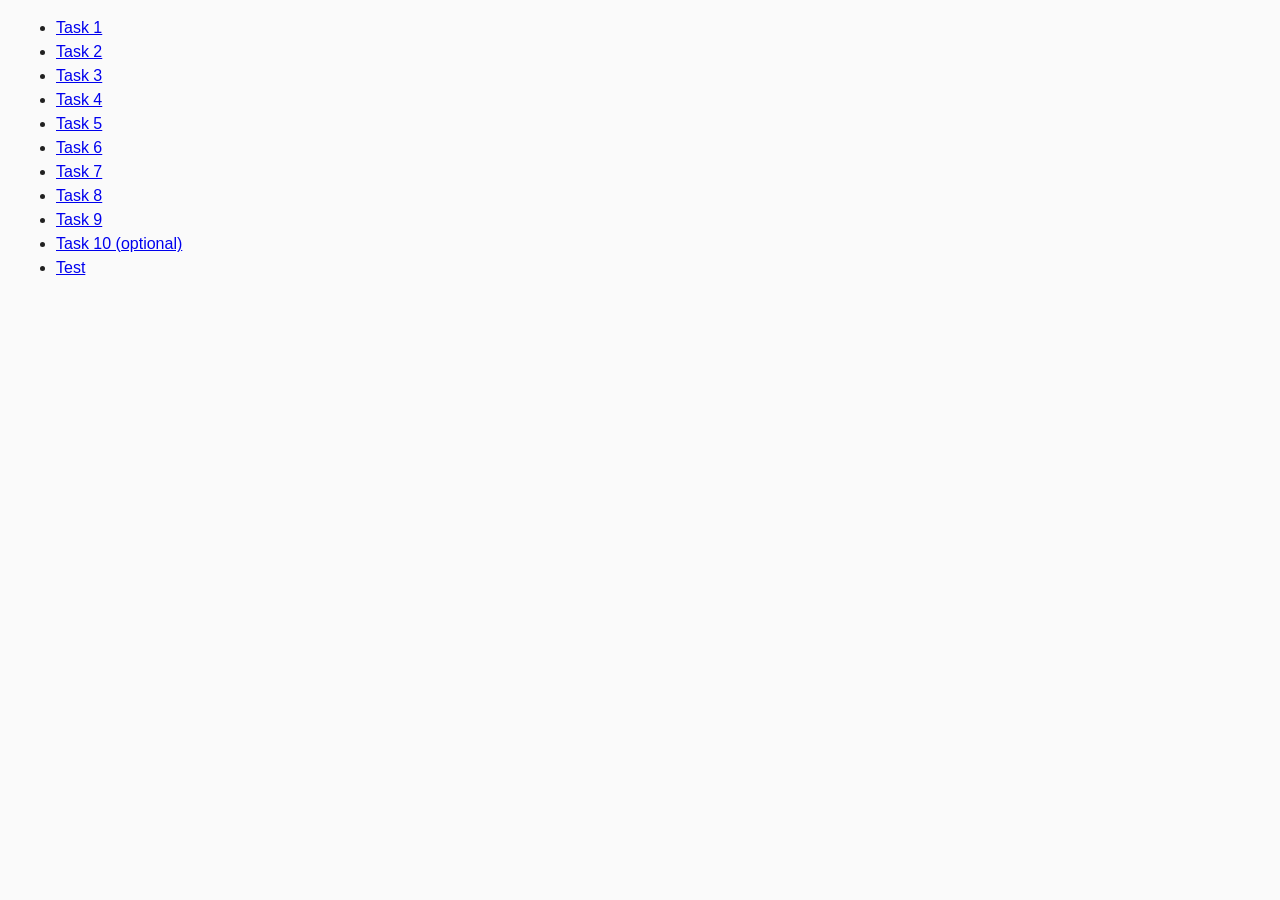
<file: index.html>
<!DOCTYPE html>
<html lang="ru">
  <head>
    <meta charset="UTF-8" />
    <meta http-equiv="X-UA-Compatible" content="IE=edge" />
    <meta name="viewport" content="width=device-width, initial-scale=1.0" />
    <title>Homework 6</title>
    <link rel="stylesheet" href="css/common.css" />
  </head>
  <body>
    <ul>
      <li><a href="task-01.html">Task 1</a></li>
      <li><a href="task-02.html">Task 2</a></li>
      <li><a href="task-03.html">Task 3</a></li>
      <li><a href="task-04.html">Task 4</a></li>
      <li><a href="task-05.html">Task 5</a></li>
      <li><a href="task-06.html">Task 6</a></li>
      <li><a href="task-07.html">Task 7</a></li>
      <li><a href="task-08.html">Task 8</a></li>
      <li><a href="task-09.html">Task 9</a></li>
      <li><a href="task-10.html">Task 10 (optional)</a></li>
      <li><a href="test.html">Test</a></li>
    </ul>
  </body>
</html>
</file>
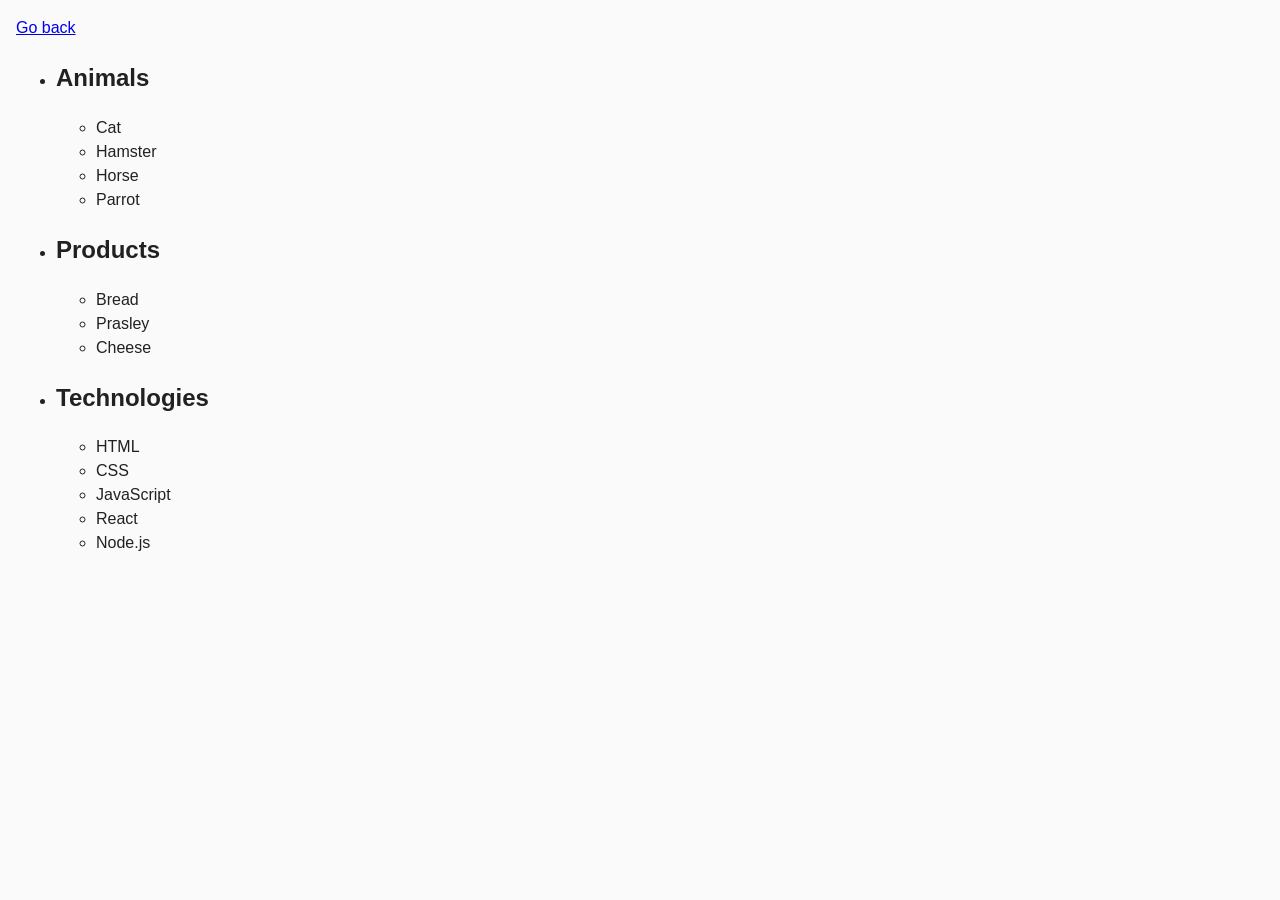
<file: task-01.html>
<!DOCTYPE html>
<html lang="ru">
  <head>
    <meta charset="UTF-8" />
    <meta http-equiv="X-UA-Compatible" content="IE=edge" />
    <meta name="viewport" content="width=device-width, initial-scale=1.0" />
    <title>Task 1</title>
    <link rel="stylesheet" href="css/common.css" />
  </head>
  <body>
    <p><a href="index.html">Go back</a></p>

    <ul id="categories">
      <li class="item">
        <h2>Animals</h2>

        <ul>
          <li>Cat</li>
          <li>Hamster</li>
          <li>Horse</li>
          <li>Parrot</li>
        </ul>
      </li>
      <li class="item">
        <h2>Products</h2>

        <ul>
          <li>Bread</li>
          <li>Prasley</li>
          <li>Cheese</li>
        </ul>
      </li>
      <li class="item">
        <h2>Technologies</h2>

        <ul>
          <li>HTML</li>
          <li>CSS</li>
          <li>JavaScript</li>
          <li>React</li>
          <li>Node.js</li>
        </ul>
      </li>
    </ul>

    <script src="js/task-01.js" type="module"></script>
  </body>
</html>
</file>
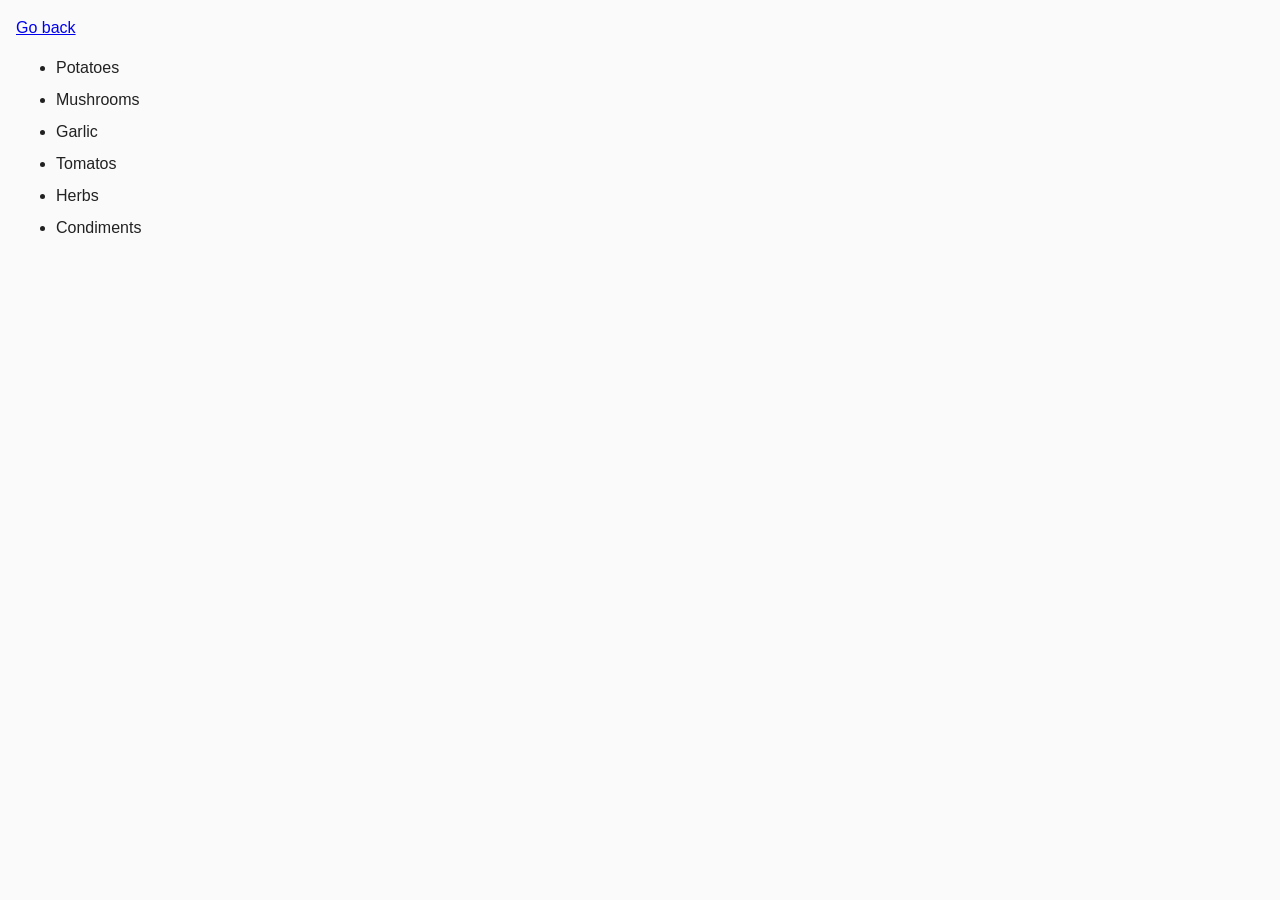
<file: task-02.html>
<!DOCTYPE html>
<html lang="ru">
  <head>
    <meta charset="UTF-8" />
    <meta http-equiv="X-UA-Compatible" content="IE=edge" />
    <meta name="viewport" content="width=device-width, initial-scale=1.0" />
    <title>Task 2</title>
    <link rel="stylesheet" href="css/common.css" />
    <style>
      .item {
        font-weight: 500;
      }

      .item:not(:last-child) {
        margin-bottom: 8px;
      }
    </style>
  </head>
  <body>
    <p><a href="index.html">Go back</a></p>

    <ul id="ingredients"></ul>

    <script src="js/task-02.js" type="module"></script>
  </body>
</html>
</file>
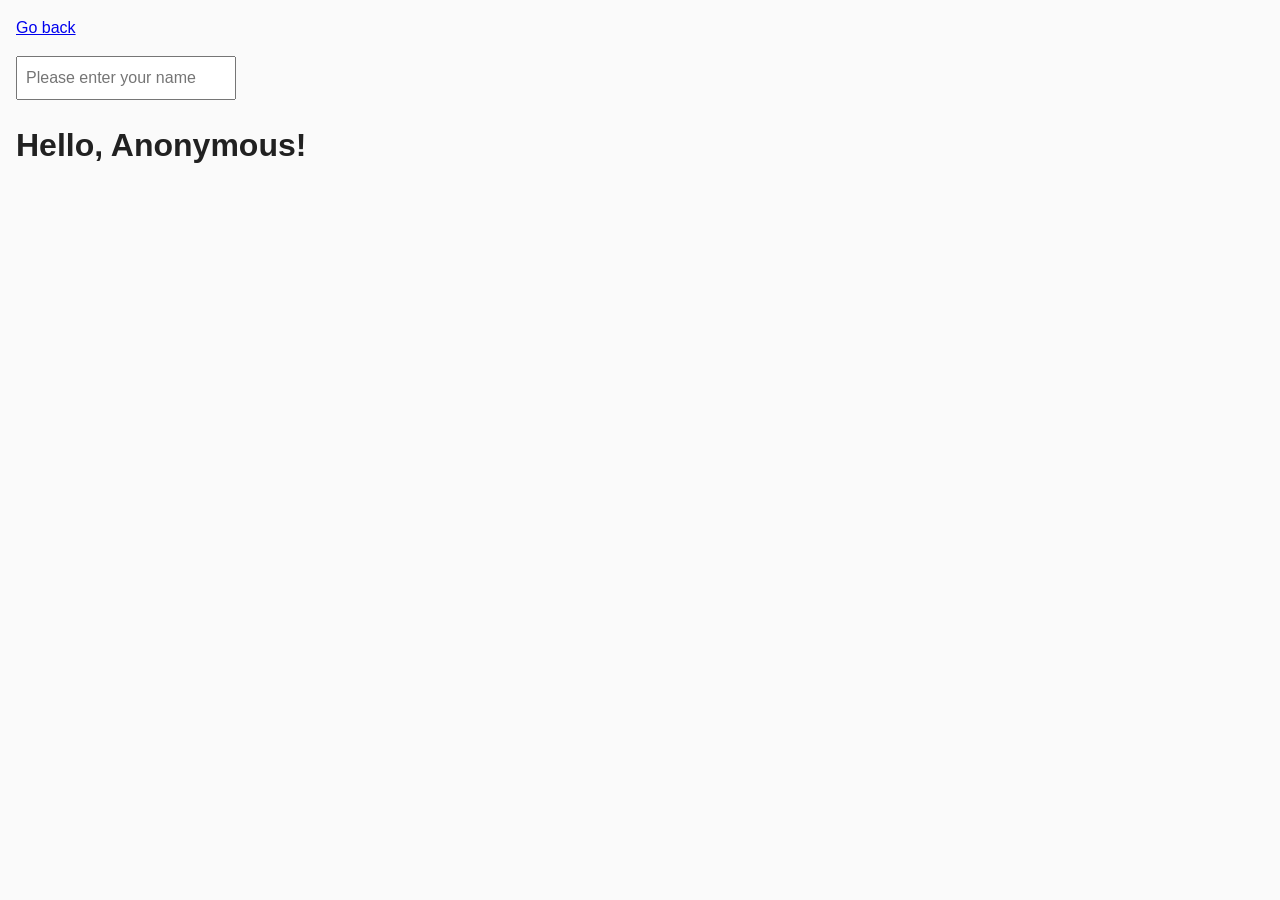
<file: task-05.html>
<!DOCTYPE html>
<html lang="ru">
  <head>
    <meta charset="UTF-8" />
    <meta http-equiv="X-UA-Compatible" content="IE=edge" />
    <meta name="viewport" content="width=device-width, initial-scale=1.0" />
    <title>Task 5</title>
    <link rel="stylesheet" href="css/common.css" />
  </head>
  <body>
    <p><a href="index.html">Go back</a></p>

    <input type="text" id="name-input" placeholder="Please enter your name" />
    <h1>Hello, <span id="name-output">Anonymous</span>!</h1>

    <script src="js/task-05.js" type="module"></script>
  </body>
</html>
</file>
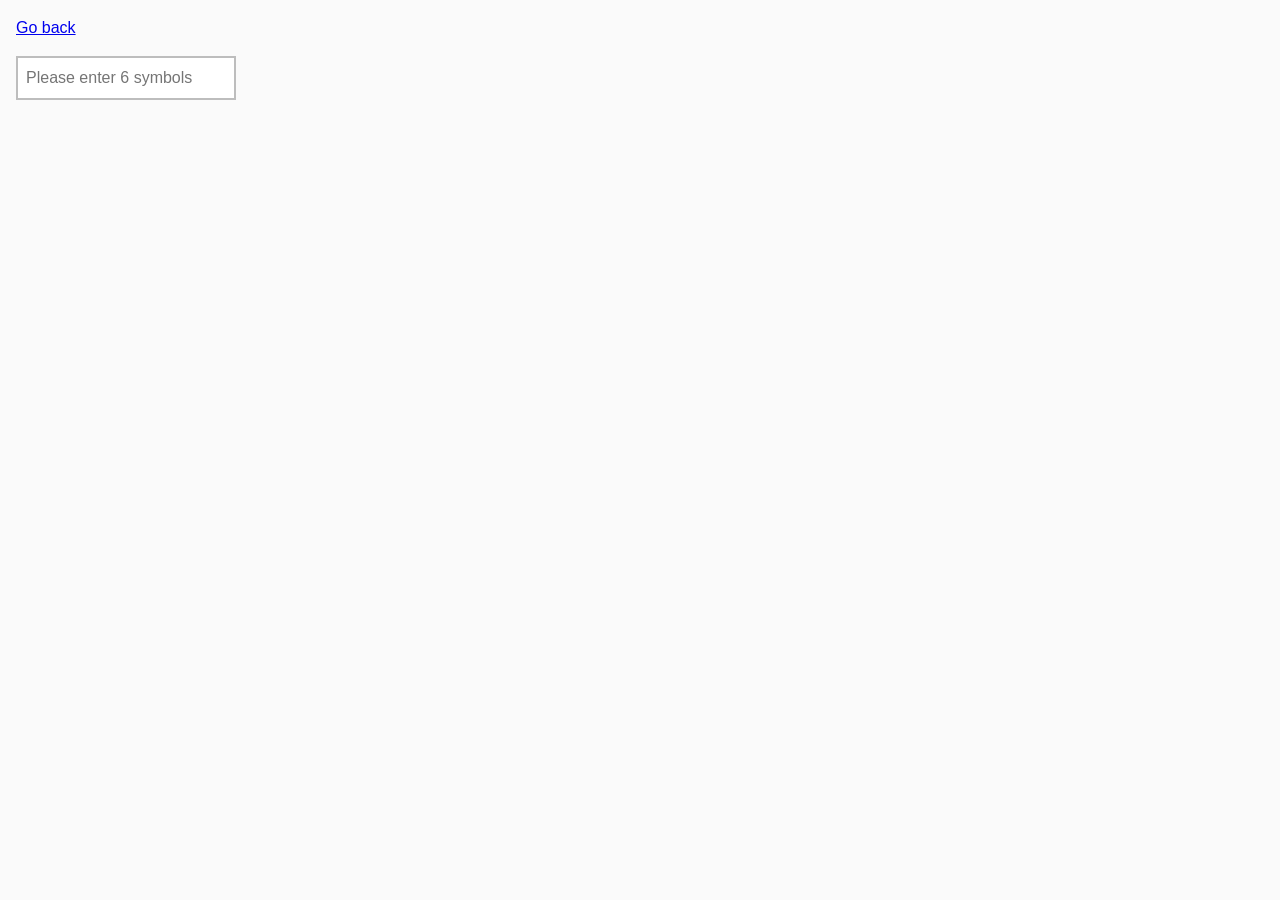
<file: task-06.html>
<!DOCTYPE html>
<html lang="ru">
  <head>
    <meta charset="UTF-8" />
    <meta http-equiv="X-UA-Compatible" content="IE=edge" />
    <meta name="viewport" content="width=device-width, initial-scale=1.0" />
    <title>Task 6</title>
    <link rel="stylesheet" href="css/common.css" />
    <style>
      #validation-input {
        border: 2px solid #bdbdbd;
      }

      #validation-input.valid {
        border-color: #4caf50;
      }

      #validation-input.invalid {
        border-color: #f44336;
      }
    </style>
  </head>
  <body>
    <p><a href="index.html">Go back</a></p>

    <input
      type="text"
      id="validation-input"
      data-length="6"
      placeholder="Please enter 6 symbols"
    />

    <script src="js/task-06.js" type="module"></script>
  </body>
</html>
</file>
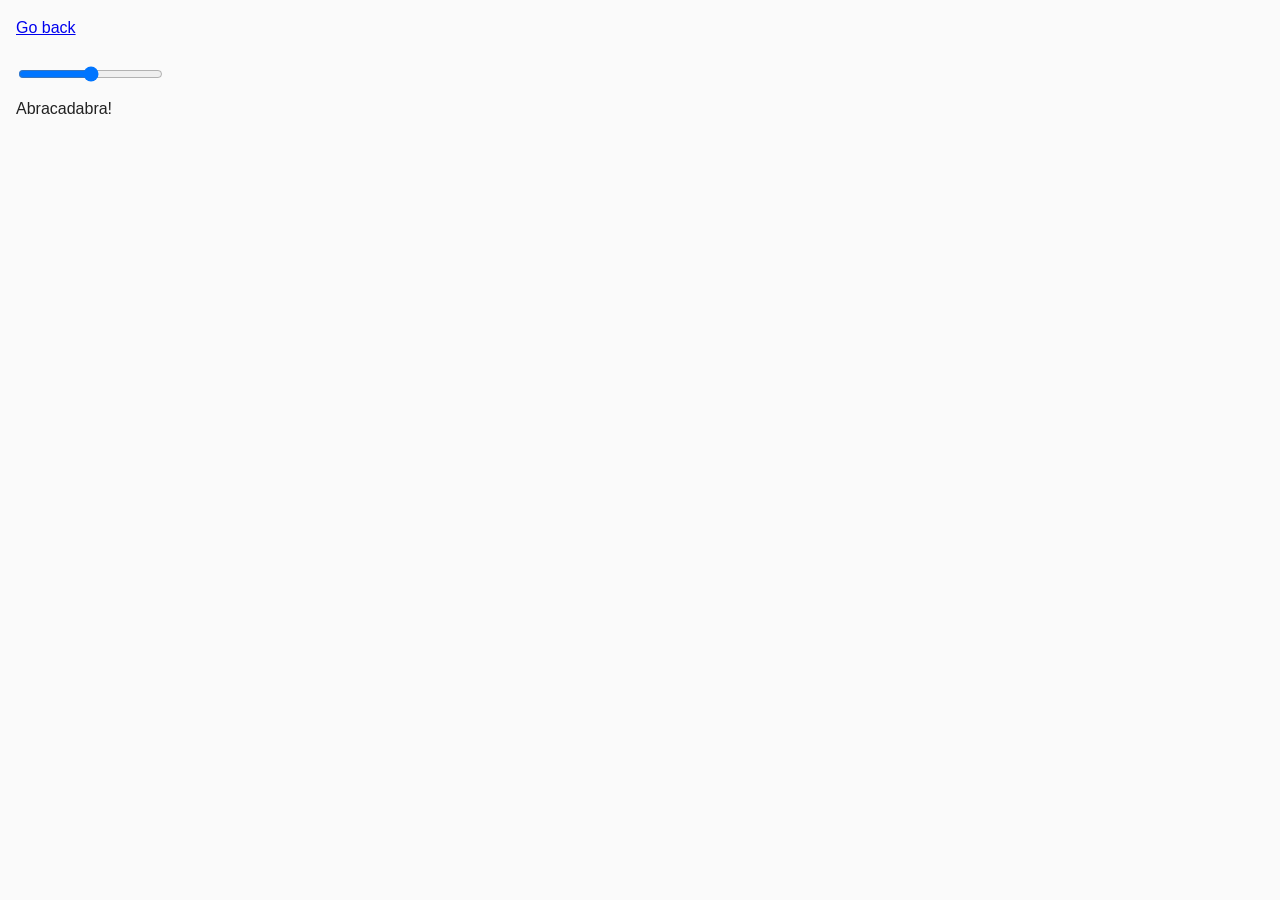
<file: task-07.html>
<!DOCTYPE html>
<html lang="ru">
  <head>
    <meta charset="UTF-8" />
    <meta http-equiv="X-UA-Compatible" content="IE=edge" />
    <meta name="viewport" content="width=device-width, initial-scale=1.0" />
    <title>Task 7</title>
    <link rel="stylesheet" href="css/common.css" />
  </head>
  <body>
    <p><a href="index.html">Go back</a></p>

    <input id="font-size-control" type="range" min="16" max="96" />
    <br />
    <span id="text">Abracadabra!</span>

    <script src="js/task-07.js" type="module"></script>
  </body>
</html>
</file>
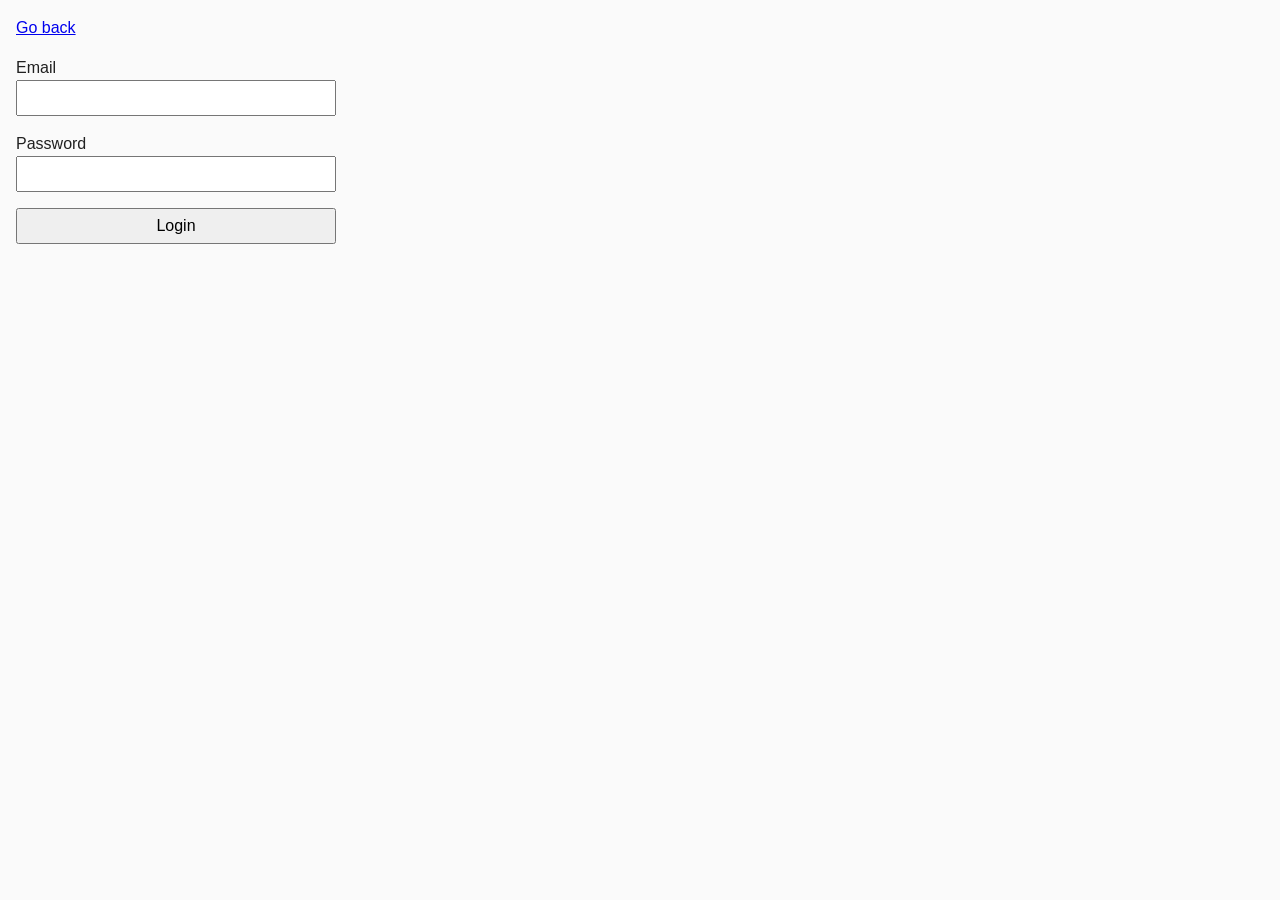
<file: task-08.html>
<!DOCTYPE html>
<html lang="ru">
  <head>
    <meta charset="UTF-8" />
    <meta http-equiv="X-UA-Compatible" content="IE=edge" />
    <meta name="viewport" content="width=device-width, initial-scale=1.0" />
    <title>Task 8</title>
    <link rel="stylesheet" href="css/common.css" />
    <style>
      .login-form {
        max-width: 320px;
        display: flex;
        flex-direction: column;
      }

      .login-form label {
        margin-bottom: 16px;
      }

      .login-form input,
      .login-form button {
        width: 100%;
        padding: 4px;
        font: inherit;
      }
    </style>
  </head>
  <body>
    <p><a href="index.html">Go back</a></p>

    <form class="login-form">
      <label>
        Email
        <input type="email" name="email" />
      </label>
      <label>
        Password
        <input type="password" name="password" />
      </label>
      <button type="submit">Login</button>
    </form>

    <script src="js/task-08.js" type="module"></script>
  </body>
</html>
</file>
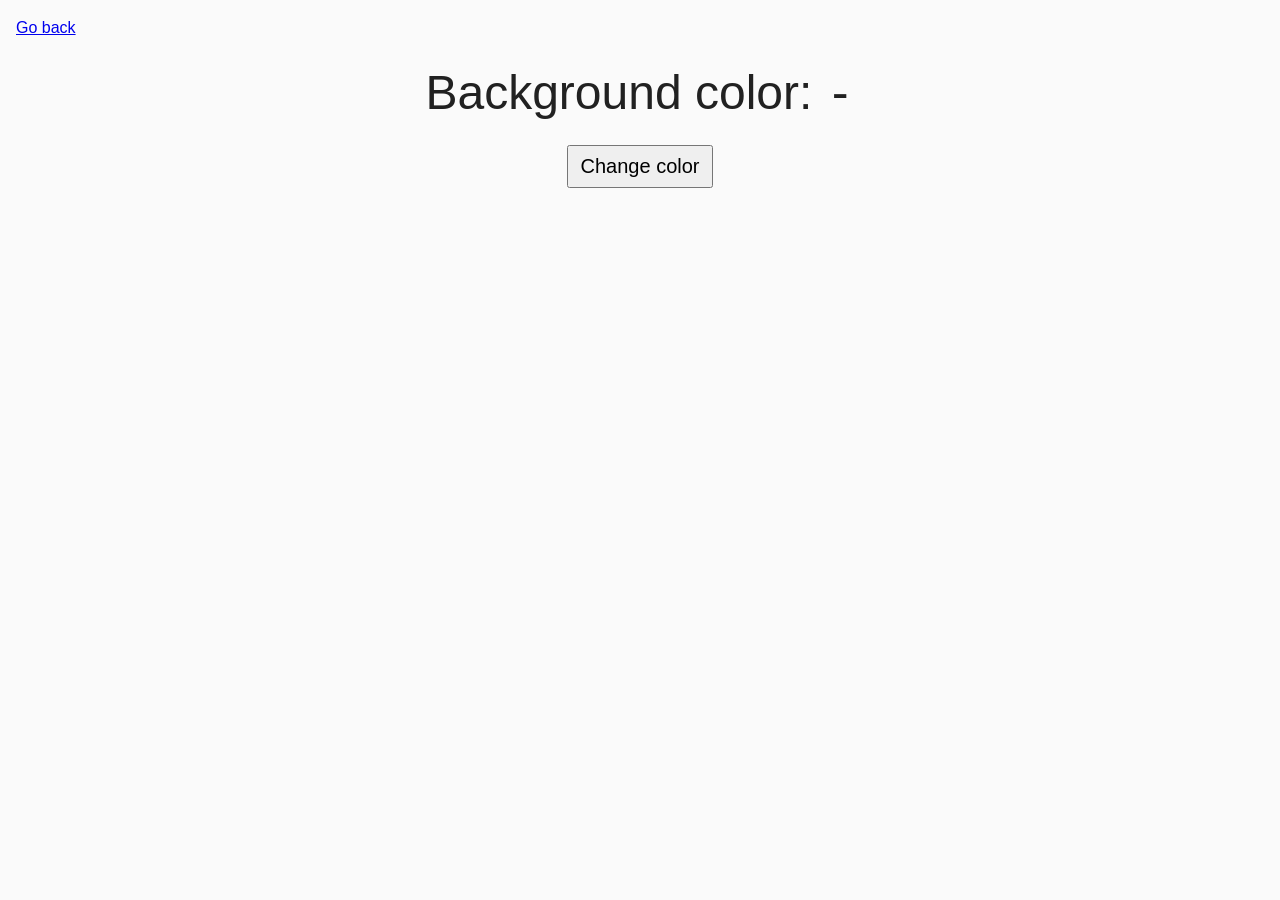
<file: task-09.html>
<!DOCTYPE html>
<html lang="ru">
  <head>
    <meta charset="UTF-8" />
    <meta http-equiv="X-UA-Compatible" content="IE=edge" />
    <meta name="viewport" content="width=device-width, initial-scale=1.0" />
    <title>Task 9</title>
    <link rel="stylesheet" href="css/common.css" />
    <style>
      .widget {
        text-align: center;
      }

      .widget p {
        margin-top: 0;
        margin-bottom: 16px;
        font-size: 48px;
      }

      .widget span {
        font-family: monospace;
      }

      .widget button {
        padding: 8px 12px;
        font-size: 20px;
        cursor: pointer;
      }
    </style>
  </head>
  <body>
    <p><a href="index.html">Go back</a></p>

    <div class="widget">
      <p>Background color: <span class="color">-</span></p>
      <button type="button" class="change-color">Change color</button>
    </div>

    <script src="js/task-09.js" type="module"></script>
  </body>
</html>
</file>
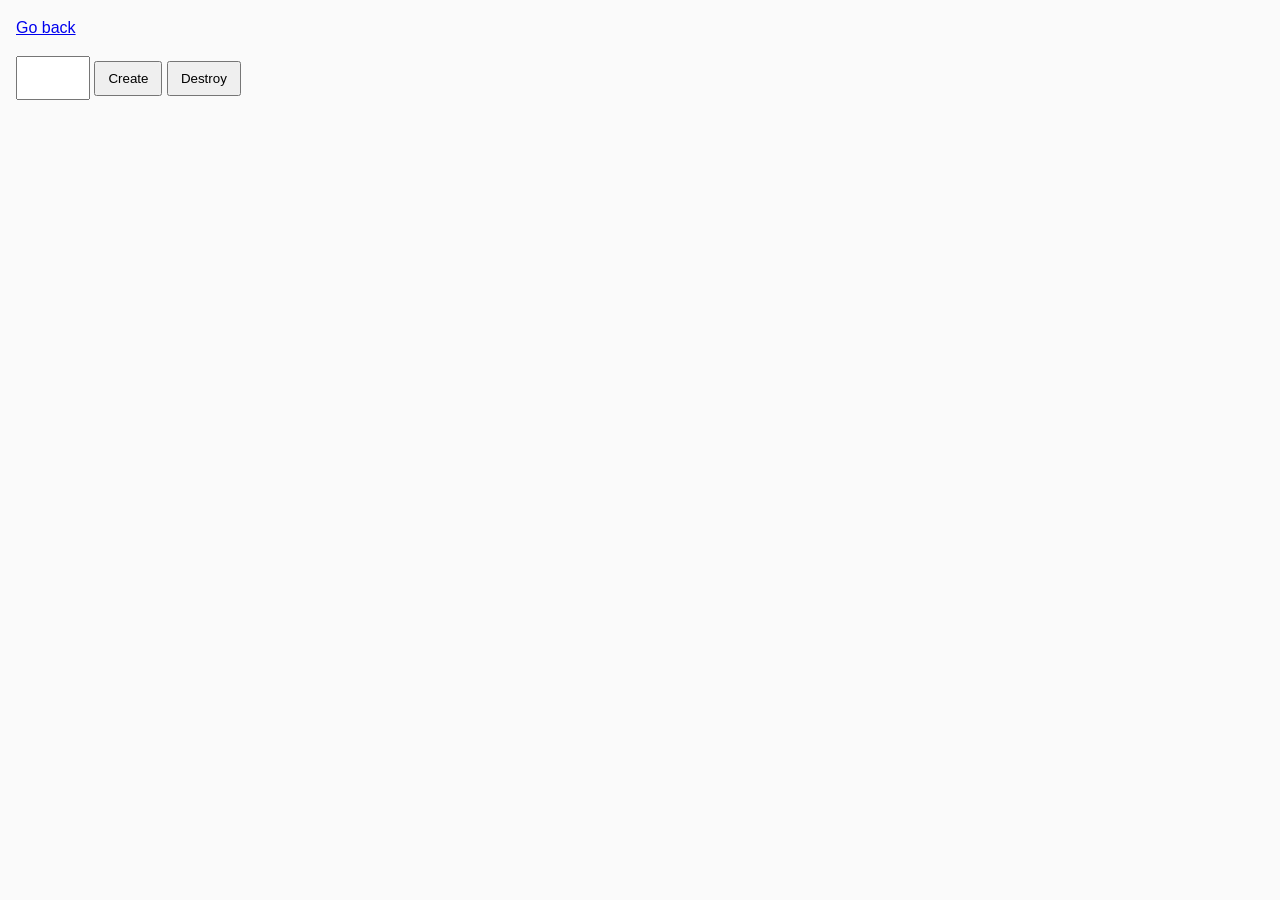
<file: task-10.html>
<!DOCTYPE html>
<html lang="ru">
  <head>
    <meta charset="UTF-8" />
    <meta http-equiv="X-UA-Compatible" content="IE=edge" />
    <meta name="viewport" content="width=device-width, initial-scale=1.0" />
    <title>Task 10 (optional)</title>
    <link rel="stylesheet" href="css/common.css" />
  </head>
  <body>
    <p><a href="index.html">Go back</a></p>

    <div id="controls">
      <input type="number" min="1" max="100" step="1" />
      <button type="button" data-create>Create</button>
      <button type="button" data-destroy>Destroy</button>
    </div>

    <div id="boxes"></div>

    <script src="js/task-10.js" type="module"></script>
  </body>
</html>
</file>
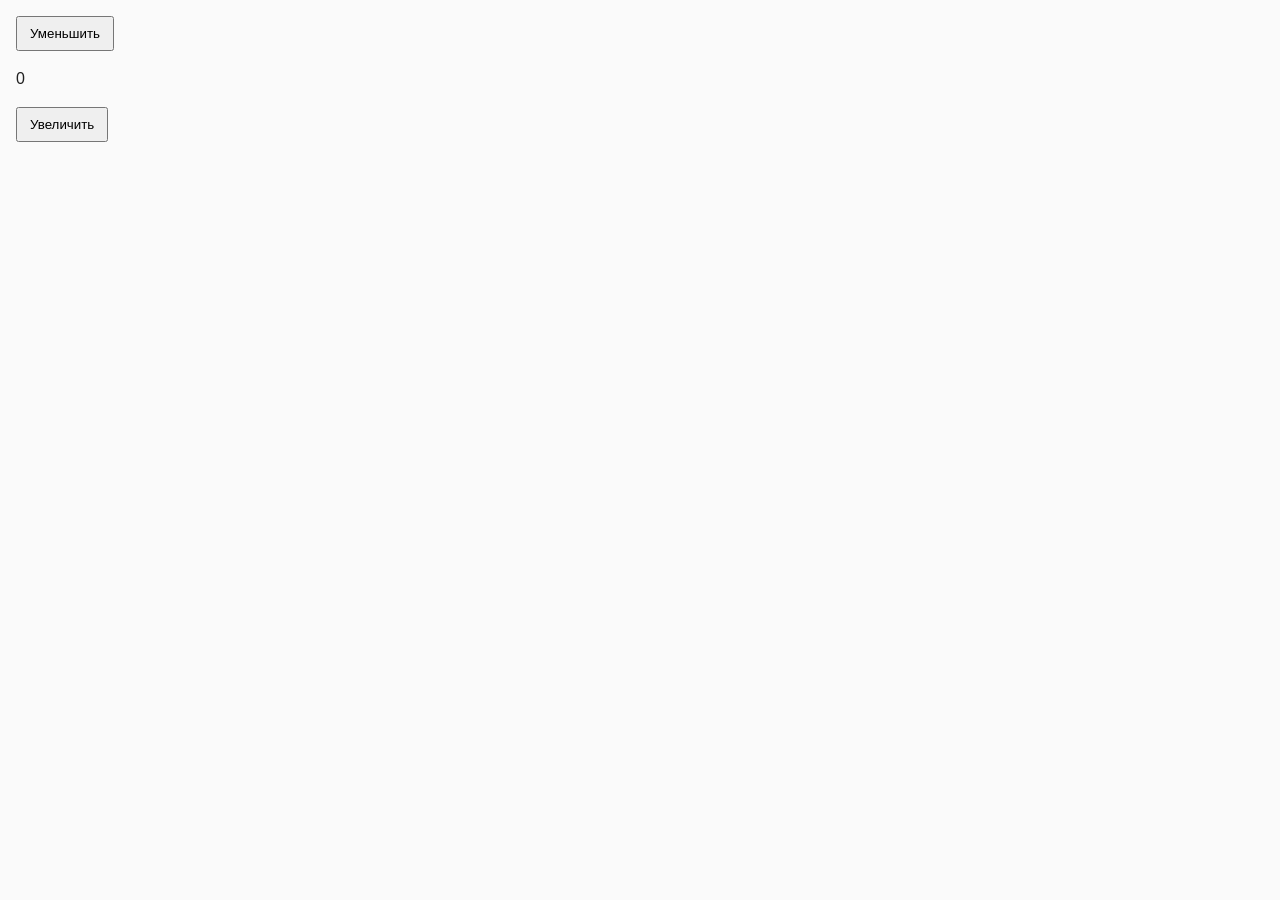
<file: test.html>
<!DOCTYPE html>
<html lang="ru">
  <head>
    <meta charset="UTF-8" />
    <meta http-equiv="X-UA-Compatible" content="IE=edge" />
    <meta name="viewport" content="width=device-width, initial-scale=1.0" />
    <title>Test</title>
    <link rel="stylesheet" href="css/common.css" />
  </head>
  <body>
    <div class="counter">
      <button class="js-decrement">Уменьшить</button>
      <p class="js-value">0</p>
      <button class="js-increment">Увеличить</button>
    </div>

    <script src="./js/test.js" type="module"></script>
  </body>
</html>
</file>
<file: css/common.css>
* {
  box-sizing: border-box;
}

body {
  margin: 16px;
  font-family: -apple-system, BlinkMacSystemFont, 'Segoe UI', Roboto, Oxygen,
    Ubuntu, Cantarell, 'Open Sans', 'Helvetica Neue', sans-serif;
  -webkit-font-smoothing: antialiased;
  -moz-osx-font-smoothing: grayscale;
  background-color: #fafafa;
  color: #212121;
  line-height: 1.5;
}

input {
  padding: 8px;
  font: inherit;
}

button {
  padding: 8px 12px;
  cursor: pointer;
}

.gallery {
  list-style: none;
  display: flex;
  justify-content: space-between;
  flex-wrap: wrap;
}
</file>
